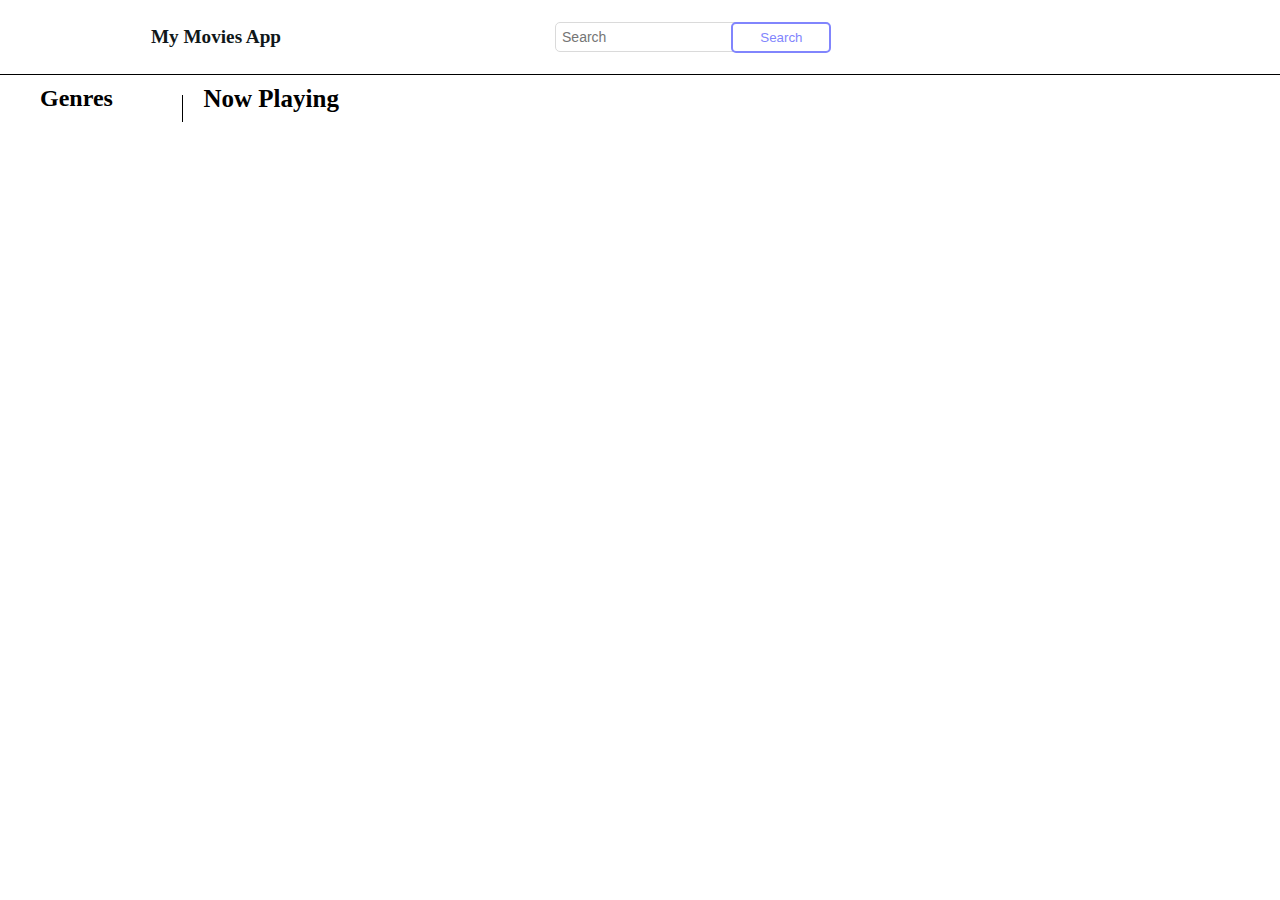
<file: index.html>
<!DOCTYPE html>
<html lang="en">
  <head>
    <meta charset="UTF-8" />
    <meta name="viewport" content="width=device-width, initial-scale=1.0" />
    <title>Movie-Booking-Application</title>
    <link rel="stylesheet" href="/styles.css" />
    <script src="App.js" defer></script>
  </head>
  <body>
    <div id="movie-description-card"></div>
    <div class="main">
      <div class="page1">
        <!-- STEP----222222 -->
        <nav class="navbar">
          <a href="#" class="logo">My Movies App</a>
          <input type="text" id="searchBar" placeholder="Search" />
          <button id="searchButton">Search</button>
        </nav>
        <!-- STEP---33333333 -->
        <div id="genereskro">
          <div class="genre-list">
            <h2>Genres</h2>
          </div>
          <div class="movie-container">
            <h2 id="textplay">Now Playing</h2>
          </div>
        </div>
      </div>
    </div>
  </body>
</html>
</file>
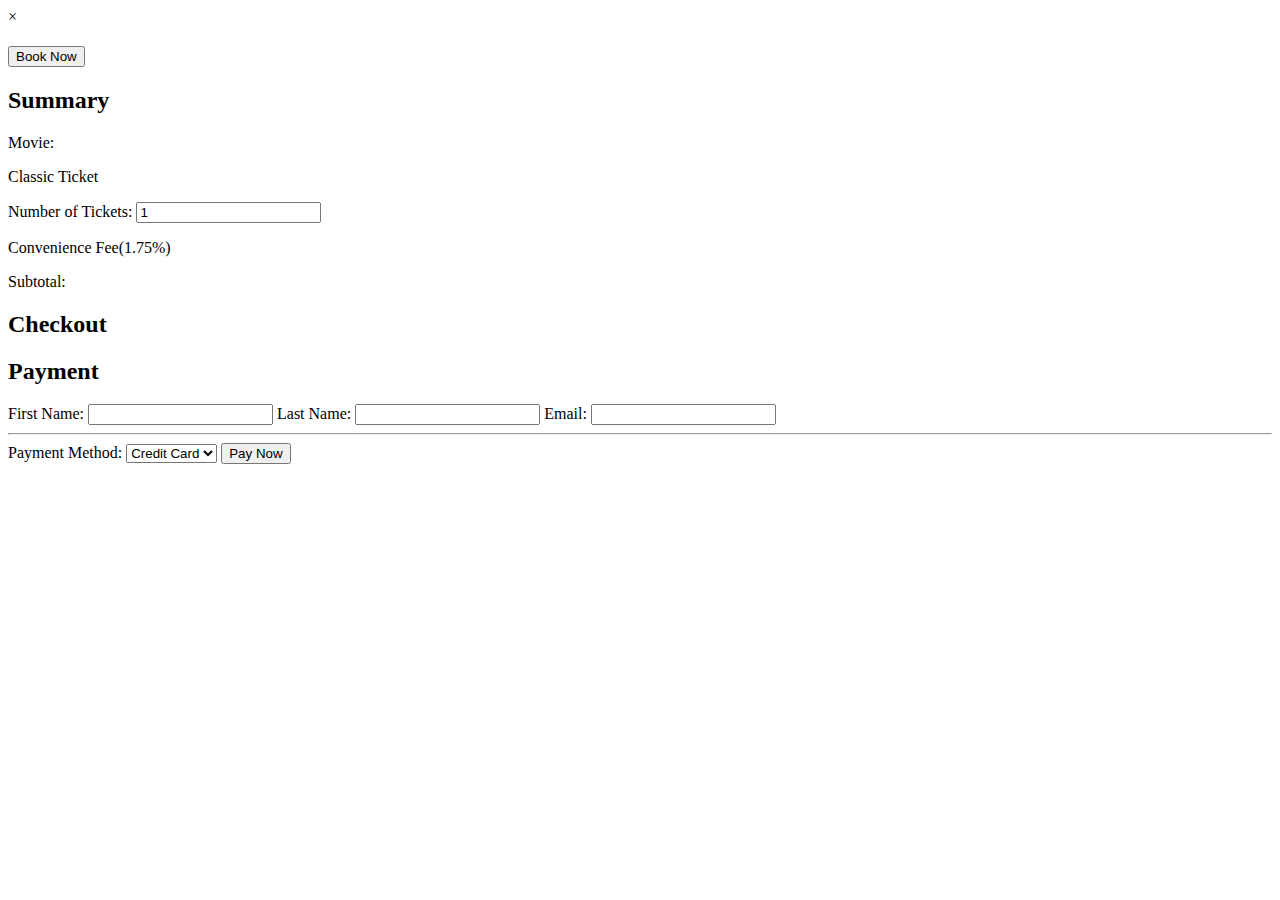
<file: page2.html>
<!DOCTYPE html>
<html lang="en">
<head>
    <meta charset="UTF-8">
    <meta name="viewport" content="width=device-width, initial-scale=1.0">
    <title>Document</title>
</head>
<body>
    <div class="page2">
        <div class="popup">
          <div class="popup-content">
            <span class="close-button">&times;</span>
            <h2 class="popup-title"></h2>
            <p class="popup-rating"></p>
            <p class="popup-language"></p>
            <p class="popup-duration"></p>
            <p class="popup-genre"></p>
            <p class="popup-overview"></p>
            <p class="popup-price"></p>
            <button class="popup-button">Book Now</button>
          </div>
        </div>


        <!-- PAYMENT FORM -->
         <div class="checkout">

          <div class="summary">
            <h2>Summary</h2>
            <p>Movie: <span class="movie-name"></span></p>
            <p>Classic Ticket <span class="ticket-price"></span></p>
            <label for="numTickets">Number of Tickets:</label>
            <input type="number" id="numTickets" min="1" value="1" />
            <p>Convenience Fee(1.75%) <span class="convenience-fee"></span></p>
            <p>Subtotal: <span class="subtotal"></span></p>
          </div>


          <div class="payment">
            <h2>Checkout</h2>
            <form>
              <h2>Payment</h2>
              <label for="firstName">First Name:</label>
              <input type="text" id="firstName" required/>
              <label for="lastName">Last Name:</label>
              <input type="text" id="lastName" required/>
              <label for="email">Email:</label>
              <input type="email" id="email" required /><br/>
              <hr/>
              <label for="paymentMethod">Payment Method:</label>
              <select id="paymentMethod" required>
                <option value="credit">Credit Card</option>
                <option value="debit">Debit Card</option>
                <option value="paypal">PayPal</option>
              </select>
              <button class="pay-button">Pay Now</button>
            </form>
          </div>
        </div>
      </div> 
</body>
</html>
</file>
<file: styles.css>
*{
    margin: 0;
    padding: 0;
    box-sizing: border-box;
}
html , body{
    height: 100%;
    width: 100%;
}
.main{
    width: 100vw;
    height: 100vh;
}

.navbar {
    display: flex;
    justify-content:space-around;
    align-items: center;
    padding: 10px 20px;
    color: white;
    border-bottom: 1px solid black;
}

.logo {
    text-decoration: none;
    color: #101719;
    font-weight: bold;
    font-size: 1.2rem;
}

#searchBar {
  margin-left: 20px;
    padding: 6px;
    border: 1px solid #dadada;
    border-radius: 5px;
    font-size: 14px;
    margin: 12px;
    width: 200px;
    outline: none;

}
#searchButton{
    background-color: #fff;
    cursor: pointer;
    padding: 6px;
    position: relative;
    border-radius: 5px;
    width: 90px;
    right: 24%;
    border: none;
    color: #8185FD;
    border: 2px solid #8185FD;
    min-width: 100px;
}


.movie-container {
    display: grid;
    grid-template-columns: repeat(auto-fill, minmax(200px, 1fr));
    gap: 20px;
    padding: 20px;
    flex-basis: 90%;
    

}
#genereskro{
    display: flex;
/* width: 100vw;
height: 100vh; */
}
.movie-card {
    margin-top: 30px;
    border-radius: 10px;
    border: 1px solid black;
  width: 80%;
  /* height: 250px; */
  /* width: 100%;
   /* height: 100%;   */
   /* height: 100%; */
    text-align: center;
}
.movie-card h2{
   font-size: 15px;
}
.movie-card .lang{
float: left;
padding: 10px;
text-transform: uppercase;
}
.movie-card .ratingmovie{
    float: right;
   padding: 10px;
}
.movie-container #textplay{
font-size: 25px;
font-weight: 900;
position: absolute;
margin-top: -10px;
}

.movie-card img {
    /* max-width: 100%;
    height: auto; */
    /* width: 160px;
    height: 180px; */
    width: 100%;
    height: 180px;
    /* height: 100%; */
    border-radius: 5px;
    /* margin: 10px 0; */
}
.genre-list {
    flex-basis: 15%;
    border-right: 1px solid black;
    display: flex;
    /* margin: 10px 20px; */
    flex-direction: column;
    align-items: flex-start;
    margin-top: 20px;
    padding-left: 20px;
}
.genre-list h2{ 
position: relative;
top: -10px;
left: 20px;
font-weight: bolder;
}
.genre-list p{
text-align: center;
}
.genre-button {
    width: 130px;
    /* background-color: #333; */
    color: rgb(2, 2, 2);
    border: none;
    border-radius: 5px;
    padding: 5px 10px;
    cursor: pointer;
    margin-bottom: 5px; /* Add margin between buttons */
}

.genre-button:hover {
    background-color: #bdbdbd;
}





.popup {
    display: none;
    position: fixed;
    top: 0;
    left: 0;
    width: 100%;
    height: 100%;
    background-color: rgba(0, 0, 0, 0.5);
    justify-content: center;
    align-items: center;
    z-index: 999;
}

.popup-content {
    background-color: white;
    padding: 20px;
    border-radius: 5px;
    box-shadow: 0px 0px 10px rgba(0, 0, 0, 0.3);
    position: relative;
    text-align: center;
}

.close-button {
    position: absolute;
    top: 10px;
    right: 10px;
    font-size: 20px;
    cursor: pointer;
}

.popup-button {
    background-color: #333;
    color: white;
    border: none;
    border-radius: 5px;
    padding: 5px 10px;
    cursor: pointer;
}

.popup-button:hover {
    background-color: #555;
}



.checkout {
    display: flex;
    justify-content: space-between;
    margin-top: 20px;
    padding: 20px;
    /* background-color: #f5f5f5; */
    /* border: 1px solid #ddd; */
    border-radius: 5px;
    /* box-shadow: 0px 0px 10px rgba(0, 0, 0, 0.1); */
}
.checkout .summary{
   border: 1px solid black;
   width: 28%;
   height: 250px;
   text-align: center;
   padding-top: 30px;
 
}
.summary{
    margin-top: 60px;
    margin-left: 200px;
}

.summary, .payment {
    border: 1px solid black;
    width: 55%;
}

.payment {
    background-color: white;
    padding: 20px;
    border-radius: 5px;
    /* box-shadow: 0px 0px 10px rgba(0, 0, 0, 0.1); */
}
.payment>h2{
    position: relative;
    top: -60px;
    left: 40px;
}

.payment form {
    /* display: flex;
    flex-direction: column; */
}

.payment label, .payment select, .payment input[type="text"], .payment input[type="email"], .payment input[type="number"] {
    margin-bottom: 10px;
    /* padding: 5px; */
    margin-top: 20px;
    border-radius: 3px;
}

.payment select {
    padding: 5px;
    border: 1px solid #ccc;
    border-radius: 3px;
    cursor: pointer;
}

.payment .pay-button {
    background-color: #333;
    color: white;
    border: none;
    border-radius: 5px;
    padding: 5px 10px;
    cursor: pointer;
}

.payment .pay-button:hover {
    background-color: #555;
}






#movie-description-card{
    width: 500px;
    height: 300px;
    padding: 12px 14px;
    border-radius: 8px;
    box-shadow: rgba(9, 30, 66, 0.2) 0px 2px 8px;
    background: #8185FD;
    display: none;
    color: black;
}
</file>
